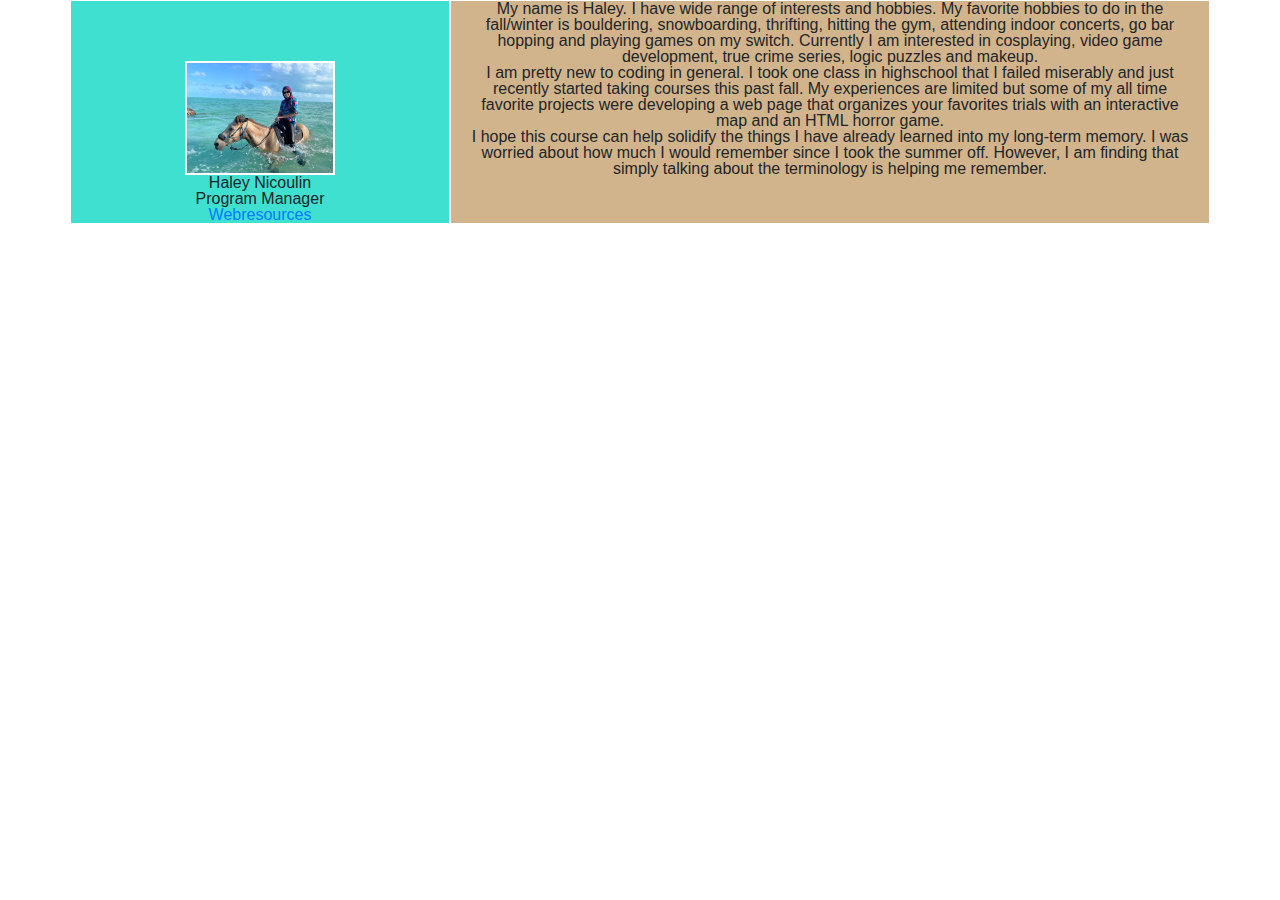
<file: index.html>
<!DOCTYPE html>
<html>
  <head>
    <meta charset="utf-8">
    <meta name="viewport" content="width=device-width, initial-scale=1, shrink-to-fit=no">


    <title>Haley's Page</title>
    <link rel="stylesheet" href="https://maxcdn.bootstrapcdn.com/bootstrap/4.0.0/css/bootstrap.min.css" integrity="sha384-Gn5384xqQ1aoWXA+058RXPxPg6fy4IWvTNh0E263XmFcJlSAwiGgFAW/dAiS6JXm" crossorigin="anonymous">
    <script src="https://code.jquery.com/jquery-3.2.1.slim.min.js" integrity="sha384-KJ3o2DKtIkvYIK3UENzmM7KCkRr/rE9/Qpg6aAZGJwFDMVNA/GpGFF93hXpG5KkN" crossorigin="anonymous"></script>
    <script src="https://cdnjs.cloudflare.com/ajax/libs/popper.js/1.12.9/umd/popper.min.js" integrity="sha384-ApNbgh9B+Y1QKtv3Rn7W3mgPxhU9K/ScQsAP7hUibX39j7fakFPskvXusvfa0b4Q" crossorigin="anonymous"></script>
    <script src="https://maxcdn.bootstrapcdn.com/bootstrap/4.0.0/js/bootstrap.min.js" integrity="sha384-JZR6Spejh4U02d8jOt6vLEHfe/JQGiRRSQQxSfFWpi1MquVdAyjUar5+76PVCmYl" crossorigin="anonymous"></script>
    <style>
      @import url('http://fonts.cdfonts.com/css/tropical-forest');
    </style>
   
    <link href="css/reset.css" rel="stylesheet"/>
    <link href="css/style.css" rel="stylesheet"  /> 
    
  </head>
  <body>
    <div class="container">
      
      <div class="row">
     
        <div style="border: white; border-width:1px; border-style:solid;"class="col-4">
          <img src ="img/pic.jpg"style="border: white; border-width:2px; border-style:solid;"> 
        
        <h3> Haley Nicoulin</h3>
          <h4>Program Manager</h4><p><a href="html/webresource.html">Webresources</a></p>
        </div>
        <div style="border: white; border-width:1px; border-style:solid;"class="col-8"> <p>My name is Haley. I have wide range of interests and hobbies. My favorite hobbies to do in the fall/winter is bouldering, snowboarding, thrifting, hitting the gym, attending indoor concerts, go bar hopping and playing games on my switch. 

          Currently I am interested in cosplaying, video game development, true crime series, logic puzzles and makeup. 
          </p>
          <p>
            I am pretty new to coding in general. I took one class in highschool that I failed miserably and just recently started taking courses this past fall. My experiences are limited but some of my all time favorite projects were developing a web page that organizes your favorites trials with an interactive map and an HTML horror game. 
          
          </p>
          
          <p>
            I hope this course can help solidify the things I have already learned into my long-term memory. I was worried about how much I would remember since I took the summer off. However, I am finding that simply talking about the terminology is helping me remember. 
          
          </p></div>
        
      </div>
     
   
    </div>
    
    <!-- <div class="daddydiv">
    <div id = photodiv>
     
      <img src ="img/pic.jpg"> 
      
    <div id="namediv">
        <h3> Haley Nicoulin</h3>
        <p><a href="html/webresource.html">Webresources</a></p>

    </div>
    </div>
  

    <div id =haleyinfo> 
    
      <p>My name is Haley. I have wide range of interests and hobbies. My favorite hobbies to do in the fall/winter is bouldering, snowboarding, thrifting, hitting the gym, attending indoor concerts, go bar hopping and playing games on my switch. 

Currently I am interested in cosplaying, video game development, true crime series, logic puzzles and makeup. 
</p>
<p>
  I am pretty new to coding in general. I took one class in highschool that I failed miserably and just recently started taking courses this past fall. My experiences are limited but some of my all time favorite projects were developing a web page that organizes your favorites trials with an interactive map and an HTML horror game. 

</p>

<p>
  I hope this course can help solidify the things I have already learned into my long-term memory. I was worried about how much I would remember since I took the summer off. However, I am finding that simply talking about the terminology is helping me remember. 

</p> -->



    </div>
  </div>
  <script>src ="bootstrap.js"</script>
  </body>
</html>
</file>
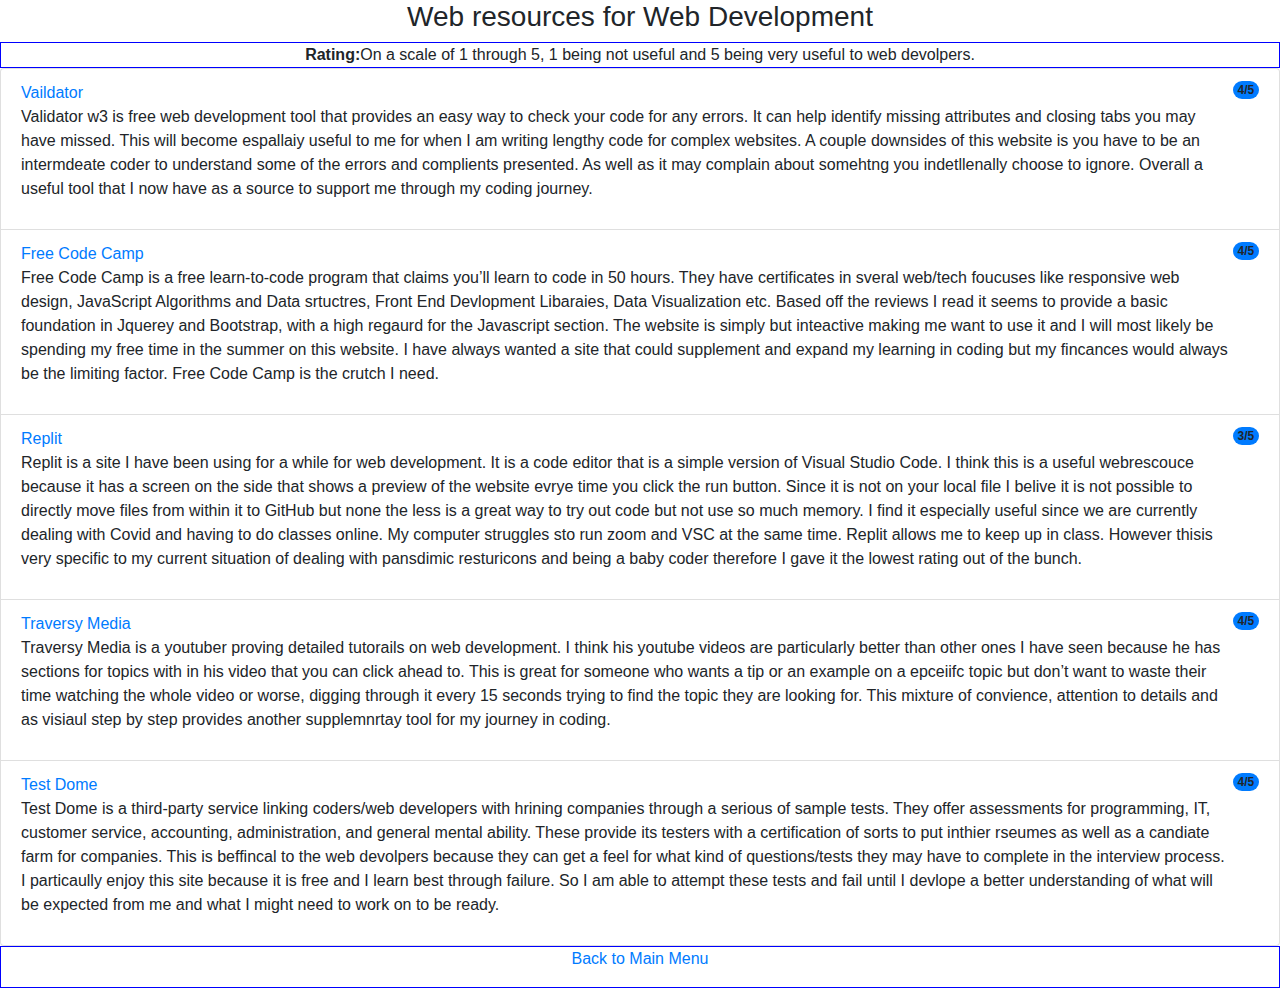
<file: html/webresource.html>
<!doctype html>
<html lang="en">
  <head>
    <title>Haley's Page</title>
    <!-- Required meta tags -->
    <meta charset="utf-8">
    <meta name="viewport" content="width=device-width, initial-scale=1, shrink-to-fit=no">

    <!-- Bootstrap CSS -->
    <link rel="stylesheet" href="https://stackpath.bootstrapcdn.com/bootstrap/4.3.1/css/bootstrap.min.css" integrity="sha384-ggOyR0iXCbMQv3Xipma34MD+dH/1fQ784/j6cY/iJTQUOhcWr7x9JvoRxT2MZw1T" crossorigin="anonymous">
  </head>
  <body>

    
    <div class="daddydiv">
   
      
    <div id="namediv">
      <div class="col-12 center-block text-center"><h3>Web resources for Web Development</h3></div>
      <div style="border:blue; border-width:1px; border-style:solid;"class="col-12 center-block text-center"><b>Rating:</b>On a scale of 1 through 5, 1 being not useful and 5 being very useful to web devolpers.</div>
        <ol class="list-group list-group-numbered">
          <li class="list-group-item d-flex justify-content-between align-items-start">
            <div class="ms-2 me-auto" >
              <div class="fw-bold"><a href = "https://validator.w3.org/">Vaildator</a></div>
              <p>
                Validator w3 is free web development tool that provides an easy way to check your code for any errors. It can help identify missing attributes and closing tabs you may have missed. This will become espallaiy useful to me for when I am writing lengthy code for complex websites. A couple downsides of this website is you have to be an intermdeate coder to understand some of the errors and complients presented. As well as it may complain about somehtng you indetllenally choose to ignore. Overall a useful tool that I now have as a source to support me through my coding journey. 
                </p>
            </div>
            <span class="badge bg-primary rounded-pill">4/5</span>
          </li>
          <li class="list-group-item d-flex justify-content-between align-items-start">
            <div class="ms-2 me-auto">
              <div class="fw-bold"><a href = "https://www.freecodecamp.org/">Free Code Camp</a></div>
              <p>Free Code Camp is a free learn-to-code program that claims you’ll learn to code in 50 hours. They have certificates in sveral web/tech foucuses like responsive web design, JavaScript Algorithms and Data srtuctres, Front End Devlopment Libaraies, Data Visualization etc. Based off the reviews I read it seems to provide a basic foundation in Jquerey and Bootstrap, with a high regaurd for the Javascript section. The website is simply but inteactive making me want to use it and I will most likely be spending my free time in the summer on this website. I have always wanted a site that could supplement and expand my learning in coding but my fincances would always be the limiting factor. Free Code Camp is the crutch I need. </p>
            </div>
            <span class="badge bg-primary rounded-pill">4/5</span>
          </li>
          <li class="list-group-item d-flex justify-content-between align-items-start">
            <div class="ms-2 me-auto">
              <div class="fw-bold"><a href = "https://replit.com">Replit</a></div>
              <p>Replit is a site I have been using for a while for web development. It is a code editor that is a simple version of Visual Studio Code. I think this is a useful webrescouce because it has a screen on the side that shows a preview of the website evrye time you click the run button. Since it is not on your local file I belive it is not possible to directly move files from within it to GitHub but none the less is a great way to try out code but not use so much memory. I find it especially useful since we are currently dealing with Covid and having to do classes online. My computer struggles sto run zoom and VSC at the same time. Replit allows me to keep up in class. However thisis very specific to my current situation of dealing with pansdimic resturicons and being a baby coder therefore I gave it the lowest rating out of the bunch. </p>
            </div>
            <span class="badge bg-primary rounded-pill">3/5</span>
          </li>
          <li class="list-group-item d-flex justify-content-between align-items-start">
            <div class="ms-2 me-auto">
              <div class="fw-bold"><a href = "https://www.youtube.com/channel/UC29ju8bIPH5as8OGnQzwJyA">Traversy Media</a></div>
              <p>Traversy Media is a youtuber proving detailed tutorails on web development. I think his youtube videos are particularly better than other ones I have seen because he has sections for topics with in his video that you can click ahead to. This is great for someone who wants a tip or an example on a epceiifc topic but don’t want to waste their time watching the whole video or worse, digging through it every 15 seconds trying to find the topic they are looking for. This mixture of convience, attention to details and as visiaul step by step provides another supplemnrtay tool for my journey in coding. 
              </p>
            </div>
            <span class="badge bg-primary rounded-pill">4/5</span>
          </li>
          <li class="list-group-item d-flex justify-content-between align-items-start">
            <div class="ms-2 me-auto">
              <div class="fw-bold"><a href = "https://www.testdome.com/tests/html-css-online-test/13">Test Dome</a></div>
              <p>Test Dome is a third-party service linking coders/web developers with hrining companies through a serious of sample tests. They offer assessments for programming, IT, customer service, accounting, administration, and general mental ability. These provide its testers with a certification of sorts to put inthier rseumes as well as a candiate farm for companies. This is beffincal to the web devolpers because they can get a feel for what kind of questions/tests they may have to complete in the interview process. I particaully enjoy this site because it is free and I learn best through failure. So I am able to attempt these tests and fail until I devlope a better understanding of what will be expected from me and what I might need to work on to be ready. </p>
            </div>
            <span class="badge bg-primary rounded-pill">4/5</span>
          </li>
        </ol>
        <div style="border:blue; border-width:1px; border-style:solid;"class="col-12 center-block text-center">
          <p><a href="../index.html">Back to Main Menu</a></p>
        </div>
      


    </div>
  

    <div id =haleyinfo> 
    
     



    </div>
  </div>
   
    <!-- Optional JavaScript -->
    <!-- jQuery first, then Popper.js, then Bootstrap JS -->
    <script src="https://code.jquery.com/jquery-3.3.1.slim.min.js" integrity="sha384-q8i/X+965DzO0rT7abK41JStQIAqVgRVzpbzo5smXKp4YfRvH+8abtTE1Pi6jizo" crossorigin="anonymous"></script>
    <script src="https://cdnjs.cloudflare.com/ajax/libs/popper.js/1.14.7/umd/popper.min.js" integrity="sha384-UO2eT0CpHqdSJQ6hJty5KVphtPhzWj9WO1clHTMGa3JDZwrnQq4sF86dIHNDz0W1" crossorigin="anonymous"></script>
    <script src="https://stackpath.bootstrapcdn.com/bootstrap/4.3.1/js/bootstrap.min.js" integrity="sha384-JjSmVgyd0p3pXB1rRibZUAYoIIy6OrQ6VrjIEaFf/nJGzIxFDsf4x0xIM+B07jRM" crossorigin="anonymous"></script>
  </body>
</html>
</file>
<file: css/style.css>
/*@font-face {
  font-family: Tropical Forest;
  src: url(fonts.cdnfonts.com/css/tropical-forest.woff);
}*/

h4,h3,p,a{
    /*font-family: Tropical Forest; wont load*/
    font-family: 'Trebuchet MS', 'Lucida Sans Unicode', 'Lucida Grande', 'Lucida Sans', Arial, sans-serif; 
    text-align: center;
   
  }
 
  .col-4{
    padding-top: 60px;
  
    background-color: turquoise;
  }
  .col-8{
    background-color:tan;
  }
  img{
   /* padding-top: 30px;
    padding-right: 30px;*/
    /*padding-bottom: 10px;
    /*padding-left: 30px;*/
    /*padding: 40px ;*/
 
    
    display: block;
    margin-left: auto;
    margin-right: auto;

  max-width: 150px;
  max-height: 150px;
  /*animation: rotation 10s infinite linear;*/
  }
  
  @keyframes rotation {
    from {
      transform: rotateY(0deg);
    }
    to {
      transform: rotateY(359deg);
    }
  }
  
  /*#photodiv{
    float: left;
    background-color: blue;
   
  }
  #haleyinfo{
    background-color: pink;
    float:right;
  }*/
  
  #photodiv {
     grid-area: picture; 
     }
  
  #haleyinfo { grid-area: info; }
  
  .daddydiv {
    display: grid;
    grid-template-areas:
      
      'picture  info info'
      'picture  info info'
      'picture  info info';
    grid-gap: 10px;
    background-color:mediumaquamarine;
    padding: 10px;
  }
  
  .daddydiv > div {
    /*background-image: url(img/beach-img.jpg); would not load*/
    background-color: pink;
    text-align: left;
  
    padding: 20px ;
    font-size: 20px;
  }
</file>
